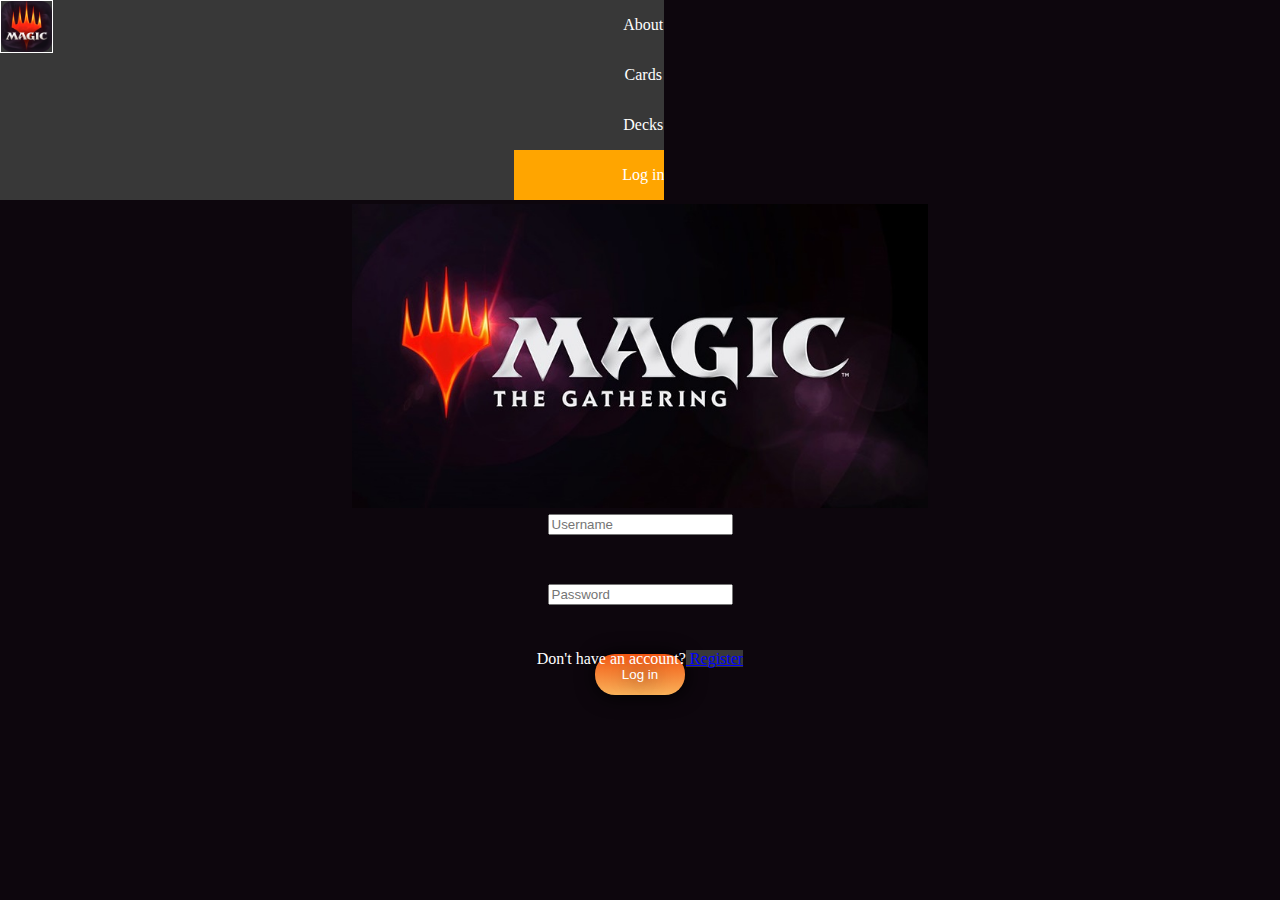
<file: frontend/pages/index.html>
<!DOCTYPE html>
<html lang="en">
<head>
    <meta charset="UTF-8">
    <title>Magic Deck Master</title>
    <link rel="icon" type="image/x-icon" href="../images/small-logo.ico">
    <link rel="stylesheet" href="../styles/login.css"></link>
    <script defer type="text/javascript" src="../scripts/login.js"></script>
</head>
<body>
    <nav id="nav">
        <ul>
            <li id="li-img"><img id="small-logo" src="../images/small-logo.png"></li>
            <div>
                <li><a id="about" href="about.html">About</a></li>
                <li><a id="cards" href="cards.html">Cards</a></li>
                <li><a id="decks" href="decks.html">Decks</a></li>
                <li><a id="login" href="index.html">Log in</a></li>
            </div>
        </ul>
    </nav>

    <section>
        <img id="main-logo" src="../images/main-logo.jpg" alt="main-logo">
        <p id="incorrect-login-details"></p>
        <form id="login-form" action="http://localhost:8080/users" method="get">
            <input type="text" id="username-input" name="username" placeholder="Username"><br><br>
            <input type="password" id="password-input" name="password" placeholder="Password"><br><br>
            <input type="submit" value="Log in" href="welcome.html">
        </form>
        <p>Don't have an account?<a href="register.html" id="register-link"> Register</a></p>
    </section>
</body>
</html>
</file>
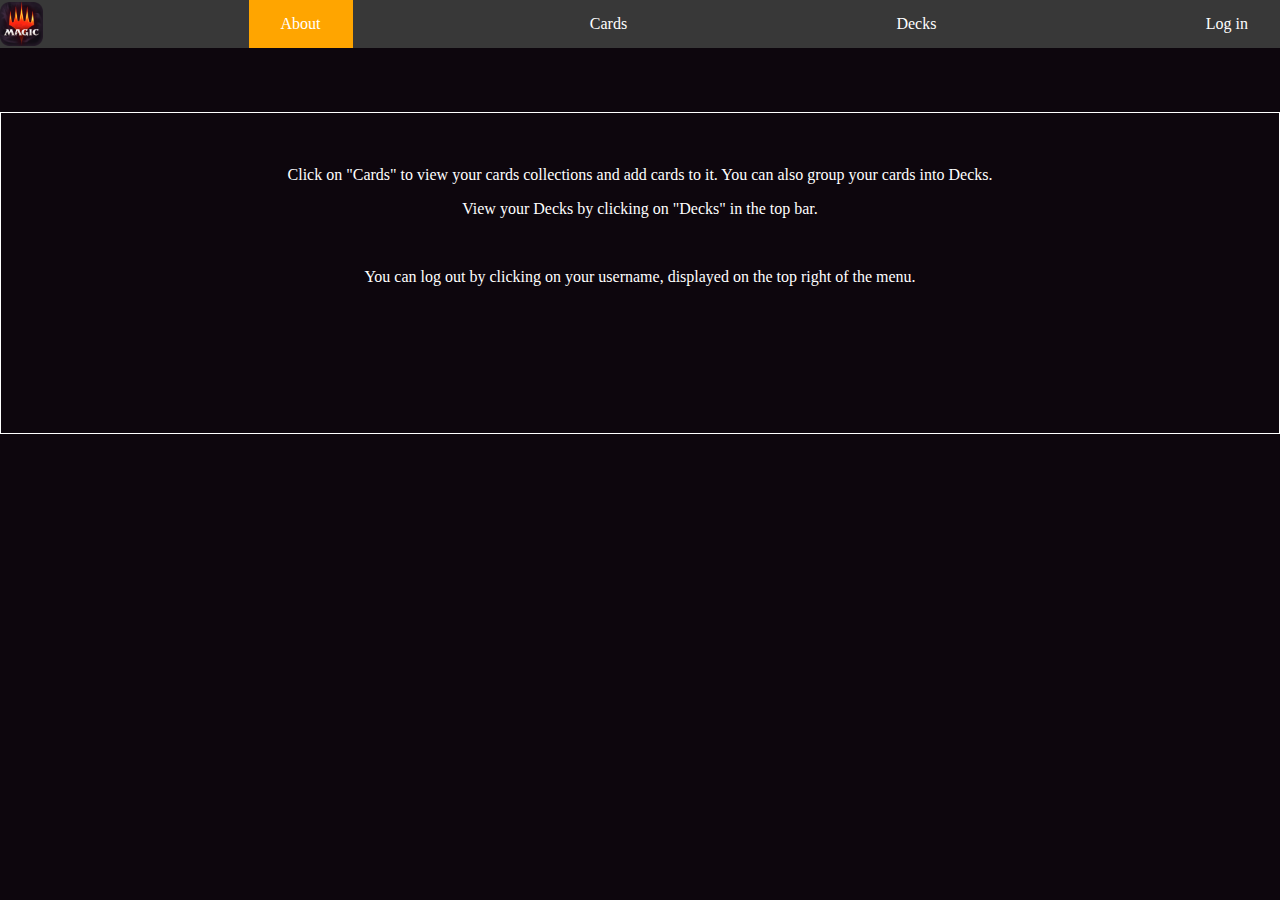
<file: frontend/pages/about.html>
<!DOCTYPE html>
<html lang="en">
<head>
    <meta charset="UTF-8">
    <title>Magic Deck Master</title>
    <link rel="shortcut icon" href="#">
    <link rel="icon" type="image/x-icon" href="../images/small-logo.ico">
    <link rel="stylesheet" href="../styles/about.css"></link>
    <script defer type="text/javascript" src="../scripts/about.js"></script>
</head>

<body>
    <nav id="nav">
        <ul>
            <li><img id="small-logo" src="../images/small-logo.png"></li>
            <li><a id="about" href="about.html">About</a></li>
            <li><a id="cards" href="cards.html">Cards</a></li>
            <li><a id="decks" href="decks.html">Decks</a></li>
            <li><a id="login"></a></li>
        </ul>
    </nav>

    <section>
        <p id="about-text"></p><br>
        <p>Click on "Cards" to view your cards collections and add cards to it. You can also group your cards into Decks.</p>
        <p>View your Decks by clicking on "Decks" in the top bar.</p><br>
        <p>You can log out by clicking on your username, displayed on the top right of the menu.</p>
    </section>
</body>
</file>
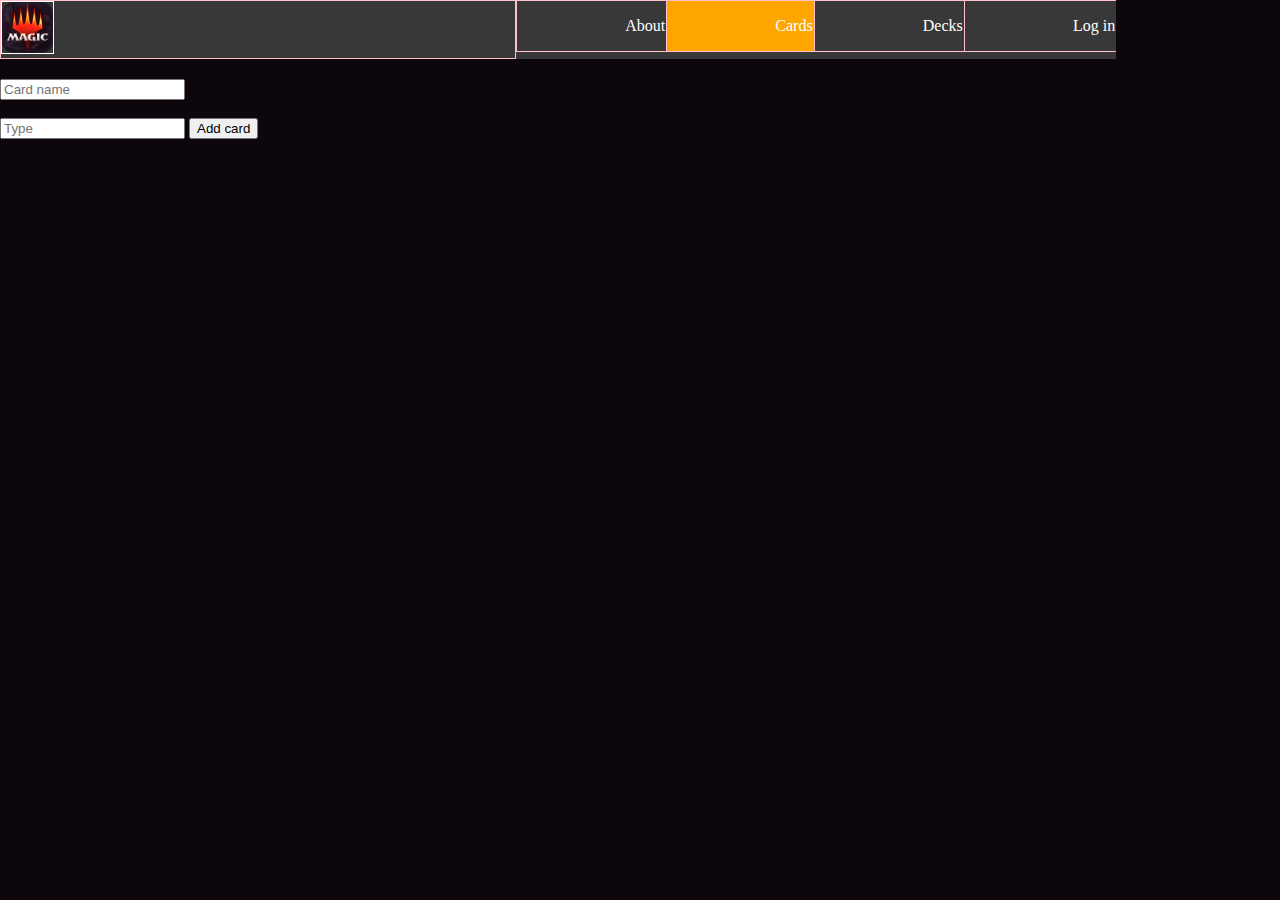
<file: frontend/pages/addCardToUser.html>
<!DOCTYPE html>
<html lang="en">
<head>
    <meta charset="UTF-8">
    <title>Magic Deck Master</title>
    <link rel="icon" type="image/x-icon" href="../images/small-logo.ico">
    <link rel="stylesheet" href="../styles/addCardToUser.css"></link>
    <script defer type="text/javascript" src="../scripts/addCardToUser.js"></script>
</head>
<body>
    <nav id="nav">
        <ul>
            <li><img id="small-logo" src="../images/small-logo.png"></li>
            <li><a id="about" href="about.html">About</a></li>
            <li><a id="cards" href="cards.html">Cards</a></li>
            <li><a id="decks" href="decks.html">Decks</a></li>
            <li><a id="login" href="index.html">Log in</a></li>
        </ul>
    </nav>

    <section>
        <p id="incorrect-card-details"></p>
        <form id="add-card-form" action="http://localhost:8080/users/{username}/cards/add-card" method="post">
            <input type="text" id="name-input" name="name" placeholder="Card name"><br><br>
            <input type="text" id="type-input" name="type" placeholder="Type"> 
            <!-- <input type="checkbox" id="type-input" name="fire" value="Fire">
            <label for="fire">Fire</label><br>
            <input type="checkbox" id="type-input" name="water" value="Water">
            <label for="water">Water</label><br>
            <input type="checkbox" id="type-input" name="forest" value="Forest">
            <label for="forest">Forest</label><br> -->
            <input type="submit" value="Add card" href="addCardToUser.html">
        </form>
        <p id="add-attempt-result"></p>
    </section>
</body>
</html>
</file>
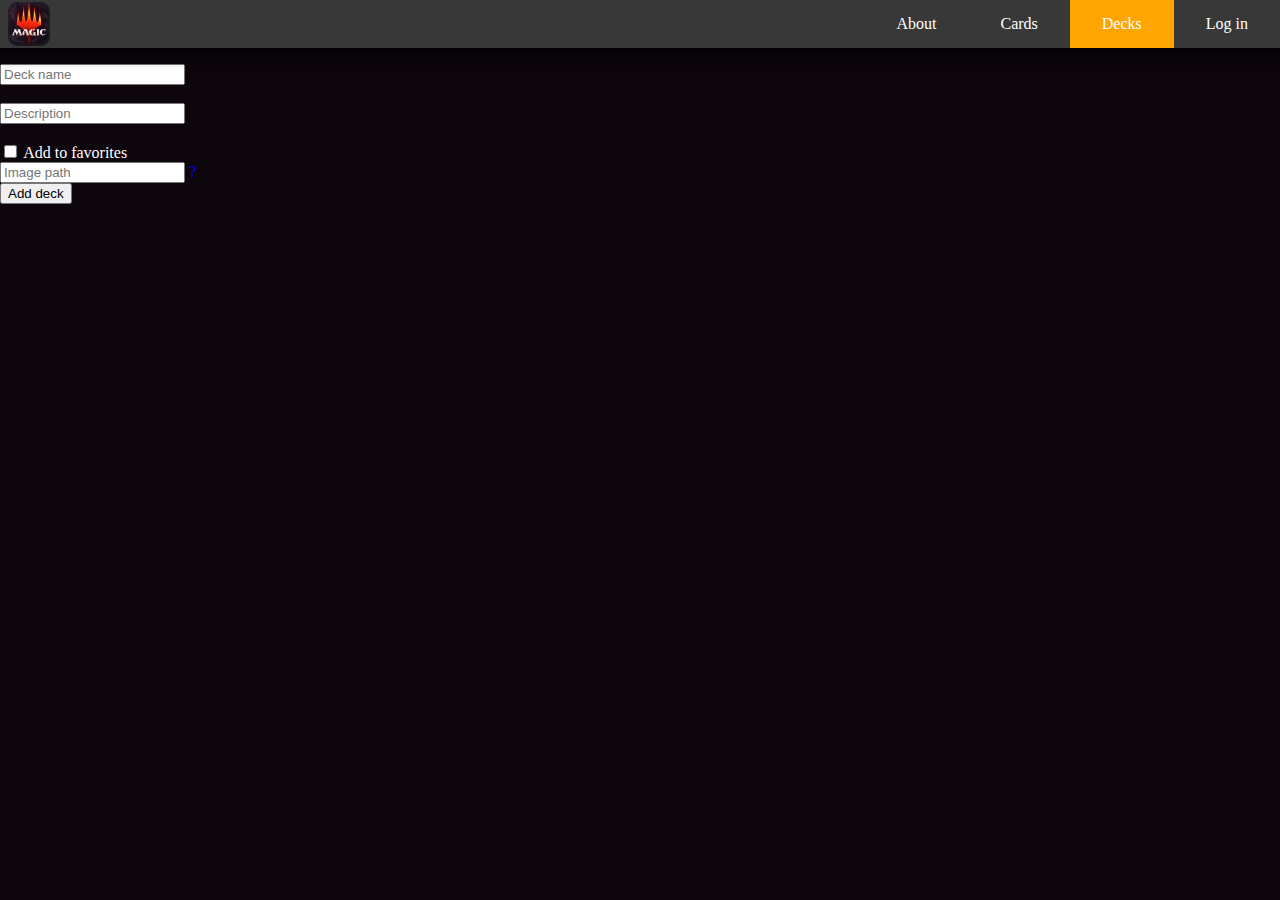
<file: frontend/pages/addDeckToUser.html>
<!DOCTYPE html>
<html lang="en">
<head>
    <meta charset="UTF-8">
    <title>Magic Deck Master</title>
    <link rel="icon" type="image/x-icon" href="../images/small-logo.ico">
    <link rel="stylesheet" href="../styles/addDeckToUser.css"></link>
    <script defer type="text/javascript" src="../scripts/addDeckToUser.js"></script>
</head>
<body>
    <nav id="nav">
        <ul>
            <li id="li-img"><img id="small-logo" src="../images/small-logo.png"></li>
            <div>
                <li><a id="about" href="about.html">About</a></li>
                <li><a id="cards" href="cards.html">Cards</a></li>
                <li><a id="decks" href="decks.html">Decks</a></li>
                <li><a id="login" href="index.html">Log in</a></li>
            </div>
        </ul>
    </nav>

    <section id="overlay">
        <div id="info-box">
            <p>You can add an icon for your deck from <a href="https://cardmavin.com/mtg/magic-card-set-symbols" target="_blank">This website</a>.<br>
            Once you found an icon for your deck, right-click on the image and select the <em>Copy Image Link</em> option. Then paste the link in the Image path field in this window.<br><br>
            Only images from that website's repository will be displayed on this website.
            </p>
        </div>
    </section>

    <section>
        <p id="incorrect-deck-details"></p>
        <form id="add-deck-form" action="http://localhost:8080/users/abc/decks" method="post">
            <input type="text" id="name-input" name="name" placeholder="Deck name"><br><br>
            <input type="text" id="description-input" name="description" placeholder="Description"><br><br>
            <input type="checkbox" id="favorite-input" name="isFavoriteDeck">
            <label for="favorite">Add to favorites</label><br>
            <input type="text" id="imagepath-input" name="imagePath" placeholder="Image path">
            <label id="imagepath-label" for="imagePath">?</label><br>
            <input type="submit" value="Add deck" href="addDeckToUser.html">
        </form>
        <p id="add-attempt-result"></p>
    </section>
</body>
</html>
</file>
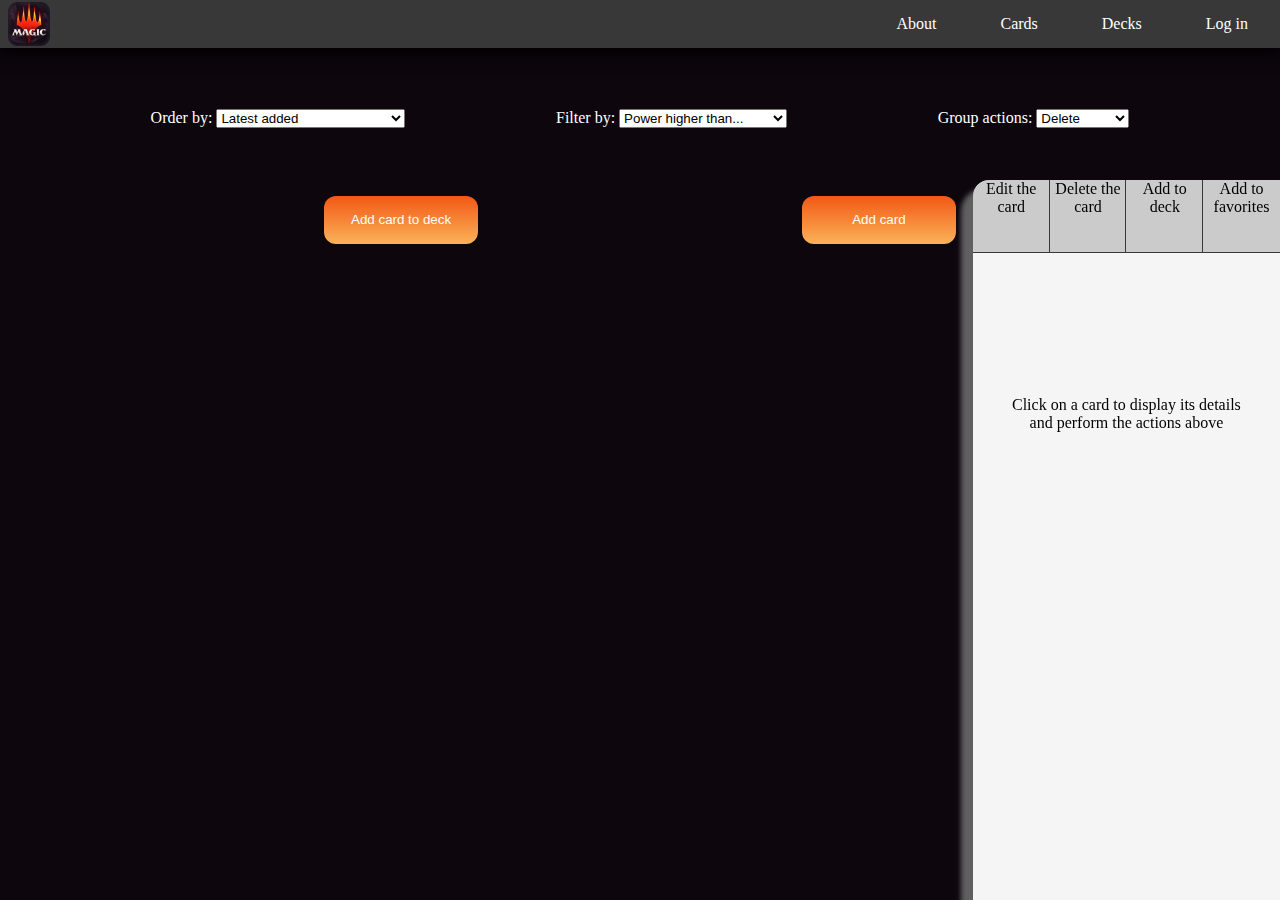
<file: frontend/pages/cards.html>
<!DOCTYPE html>
<html lang="en">
<head>
    <meta charset="UTF-8">
    <title>Magic Deck Master</title>
    <link rel="icon" type="image/x-icon" href="../images/small-logo.ico">
    <link rel="stylesheet" href="https://cdnjs.cloudflare.com/ajax/libs/font-awesome/4.7.0/css/font-awesome.min.css">
    <link rel="stylesheet" href="../styles/cards.css"></link>
    <script defer type="text/javascript" src="../scripts/cards.js"></script>
</head>
<body>
    <nav id="nav">
        <ul>
            <li id="li-img"><img id="small-logo" src="../images/small-logo.png"></li>
            <div id="menu-container">
                <li><a class="a1" id="about" href="about.html">About</a></li>
                <li><a class="a1" id="cards" href="cards.html">Cards</a></li>
                <li><a class="a1" id="decks" href="decks.html">Decks</a></li>
                <li><a class="a1" id="login" href="index.html">Log in</a></li>
            </div>
        </ul>
    </nav>

    <section id="overlay">
        <div id="add-to-deck-box">
            <p id="close-overlay">X</p>
            <!-- <button id="close-overlay-btn">X</button> -->
            <p>Add <p id="cardtoadd-name"></p> to the following deck:</p>
            <select name="available-decks" id="available-decks">
                <option value="latest-added">Latest added</option>
            </select>
            <p id="add-to-deck-result-message"></p> 
        </div>
    </section>

    <section id="top-page">
        <section id="filter-section">
            <div class="filter-section" id="order-by">
                <label for="order-by">Order by:</label>
                <select name="order-by" id="order-by-options">
                    <option value="latest-added">Latest added</option>
                    <option value="latest-edited">Latest edited</option>
                    <option value="alphabetical-order">Alphabetical order</option>
                    <option value="reversed-alphabetical-order">Reversed alphabetical order</option>
                    <option value="power">Power</option>
                    <option value="toughness">Toughness</option>
                    <option value="type">Type</option>
                    <option value="colors">Colors</option>
                    <option value="mana-cost">Mana cost</option>
                </select> 
            </div>
            <div class="filter-section" id="filter-by">
                <label for="filter-by">Filter by:</label>
                <select name="filter-by" id="filter-by-options">
                    <option value="power-higher-than">Power higher than...</option>
                    <option value="toughness-higher-than">Toughness higher than...</option>
                    <option value="type">Type...</option>
                    <option value="colors">Colors...</option>
                    <option value="mana-cost-higher-than">Mana cost higher than...</option>
                    <option value="in-deck">In a deck</option>
                    <option value="not-in-a-deck">Not in a deck</option>
                </select> 
            </div>
            <div class="filter-section" id="group-actions">
                <label for="group-actions">Group actions:</label>
                <select name="group-actions" id="group-actions-options">
                    <option value="delete">Delete</option>
                    <option value="add-to-deck">Add to deck</option>
                    <option value="add-to-triangle">Add to <i class="fa-solid fa-triangle"></i></option>
                    <option value="add-to-circle">Add to <i class="fa-solid fa-circle"></i></option>
                    <option value="add-to-square">Add to <i class="fa-solid fa-square"></i></option>
                </select> 
            </div>
        </section>

        <section id="buttons-section">
            <button id="add-card-to-deck-btn" onclick="window.location='addCardToDeck.html'"><a href="addCardToDeck.html">Add card to deck</a></button>
            <button id="add-card-btn" onclick="window.location='addCardToUser.html'"><a href="addCardToUser.html">Add card</a></button>
        </section>
    </section>

    <section id="infobox">
        <div id="infobox-menu">
            <ul>
                <li><a id="edit-card" class="a">Edit the card</a></li>
                <li><a id="delete-card" class="a">Delete the card</a></li>
                <li><a id="add-to-deck" class="a">Add to deck</a></li>
                <li><a id="add-to-favourites" class="a">Add to favorites</a></li>
            </ul>
        </div>
        <p id="infobox-message">Click on a card to display its details and perform the actions above</p>
        <div id="cardinfo">
            <div id="cardinfo-grid">
                <p>Name:</p>
                <p id="cardname">name</p>
                <p>Type:</p>
                <p id="cardtype">type</p>
                <p>Color 1:</p>
                <p id="color1">Color1</p>
                <p>Color 2:</p>
                <p id="color2">Color2</p>
                <p>Power/Toughness:</p>
                <div><p id="powerandtoughness">Power/Toughness</p></div>
                <p>Mana cost:</p>
                <p id="manacost">Mana cost</p>
                <p>Ability 1:</p>
                <p id="ability1">Ability 1</p>
                <p>Ability 2:</p>
                <p id="ability2">Ability 2</p>
                <p>Description:</p>
                <div id="description-box"><p id="description">Description</p></div>
                <p id="planeswalker">Planeswalker</p>
                <p id="favorite">Favorite</p>
            </div>
            
        </div>
    </section>


    <table id="cards-display">
        <tr id="first-row">
            <!-- <td><div class="card" id="red"></div></td>
            <td><div class="card" id="blue"></div></td> -->
            <!-- <td><div class="card" id="green"></div></td>
            <td><div class="card" id="yellow"></div></td> -->
        </tr>
    </table>

</body>
</html>
</file>
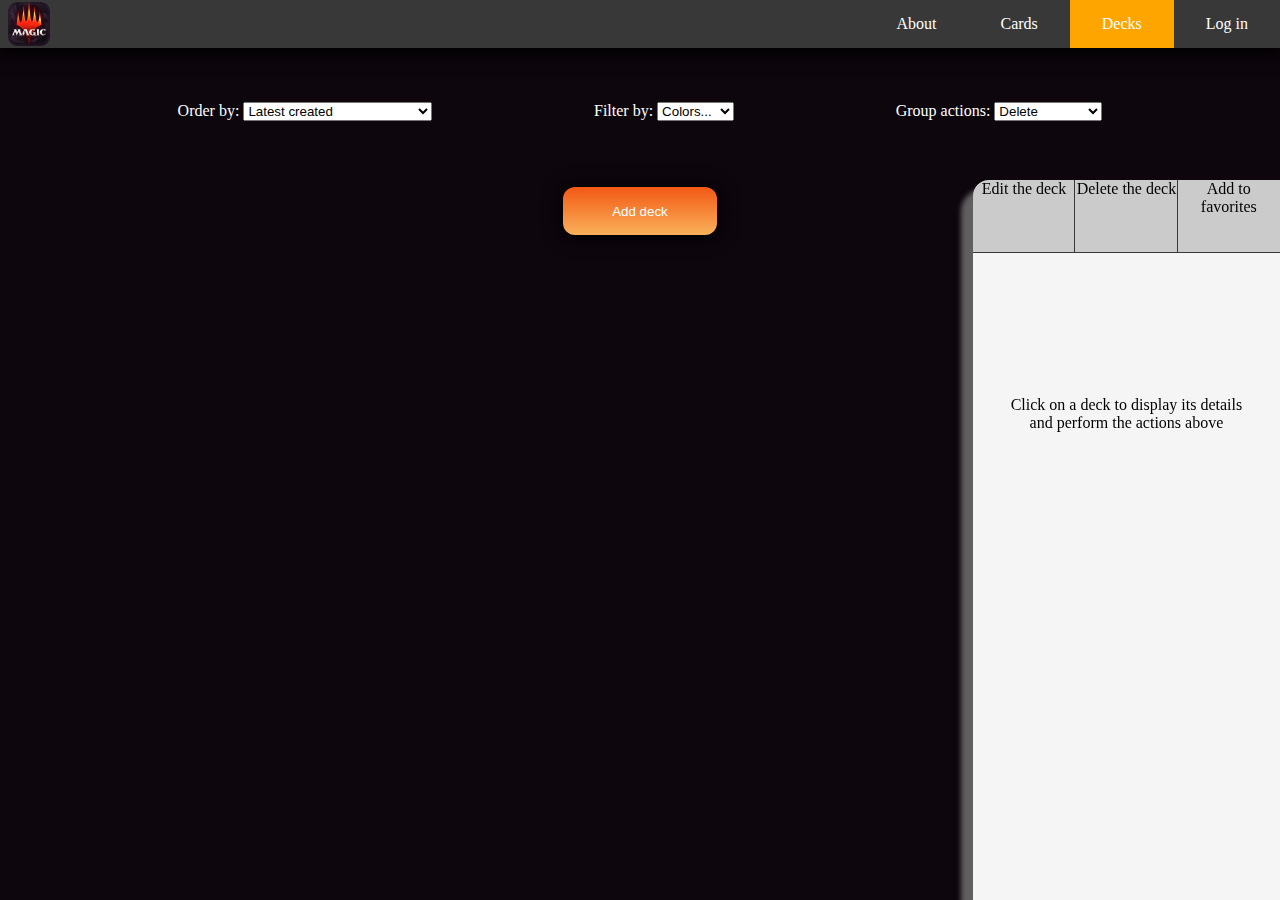
<file: frontend/pages/decks.html>
<!DOCTYPE html>
<html lang="en">
<head>
    <meta charset="UTF-8">
    <title>Magic Deck Master</title>
    <link rel="icon" type="image/x-icon" href="../images/small-logo.ico">
    <link rel="stylesheet" href="../styles/decks.css"></link>
    <script defer type="text/javascript" src="../scripts/decks.js"></script>
</head>
<body>
    <nav id="nav">
        <ul>
            <li id="li-img"><img id="small-logo" src="../images/small-logo.png"></li>
            <div id="menu-container">
                <li><a class="a1" id="about" href="about.html">About</a></li>
                <li><a class="a1" id="cards" href="cards.html">Cards</a></li>
                <li><a class="a1" id="decks" href="decks.html">Decks</a></li>
                <li><a class="a1" id="login" href="index.html">Log in</a></li>
            </div>
        </ul>
    </nav>

    <section id="top-page">
        <section id="filter-section">
            <div class="filter-section" id="order-by">
                <label for="order-by">Order by:</label>
                <select name="order-by" id="order-by-options">
                    <option value="latest-created">Latest created</option>
                    <option value="latest-edited">Latest edited</option>
                    <option value="alphabetical-order">Alphabetical order</option>
                    <option value="reversed-alphabetical-order">Reversed alphabetical order</option>
                </select> 
            </div>
            <div class="filter-section" id="filter-by">
                <label for="filter-by">Filter by:</label>
                <select name="filter-by" id="filter-by-options">
                    <option value="colors">Colors...</option>
                    <option value="favorites">Favorites</option>
                </select> 
            </div>
            <div class="filter-section" id="group-actions">
                <label for="group-actions">Group actions:</label>
                <select name="group-actions" id="group-actions-options">
                    <option value="delete">Delete</option>
                    <option value="add-to-favorite">Add to favorite</option>
                </select> 
            </div>
        </section>

        <section id="buttons-section">
            <button id="add-deck-btn" onclick="window.location='addDeckToUser.html'"><a href="addDeckToUser.html">Add deck</a></button>
        </section>
    </section>

    <section id="infobox">
        <div id="infobox-menu">
            <ul>
                <li><a id="edit-deck" class="a">Edit the deck</a></li>
                <li><a id="delete-card" class="a">Delete the deck</a></li>
                <li><a id="add-to-favourites" class="a">Add to favorites</a></li>
            </ul>
        </div>
        <p id="infobox-message">Click on a deck to display its details and perform the actions above</p>
        <div id="deckinfo">
            <div id="deckinfo-grid">
                <p>Name:</p>
                <p id="deckname">name</p>
                <p>Description:</p>
                <div id="description-box"><p id="description">Description</p></div>
                <p>Nr. of cards:</p>
                <p id="nrcards"></p>
                <p>Nr. of spells:</p>
                <p id="nrspells"></p>
                <p>Nr. of permanents:</p>
                <p id="nrpermanents"></p>
                <p>Last edited:</p>
                <p id="lastedited"></p>
                <p>Creation date:</p>
                <p id="creationdate"></p>
                <p id="planeswalker">Planeswalker</p>
                <p id="favorite">Favorite</p>
            </div>
        </div>
    </section>

    <table id="decks-display">
        <tr id="first-row">
            <!-- <td><div id="red"></div></td>
            <td><div id="blue"></div></td> -->
        </tr>
    </table>
</file>
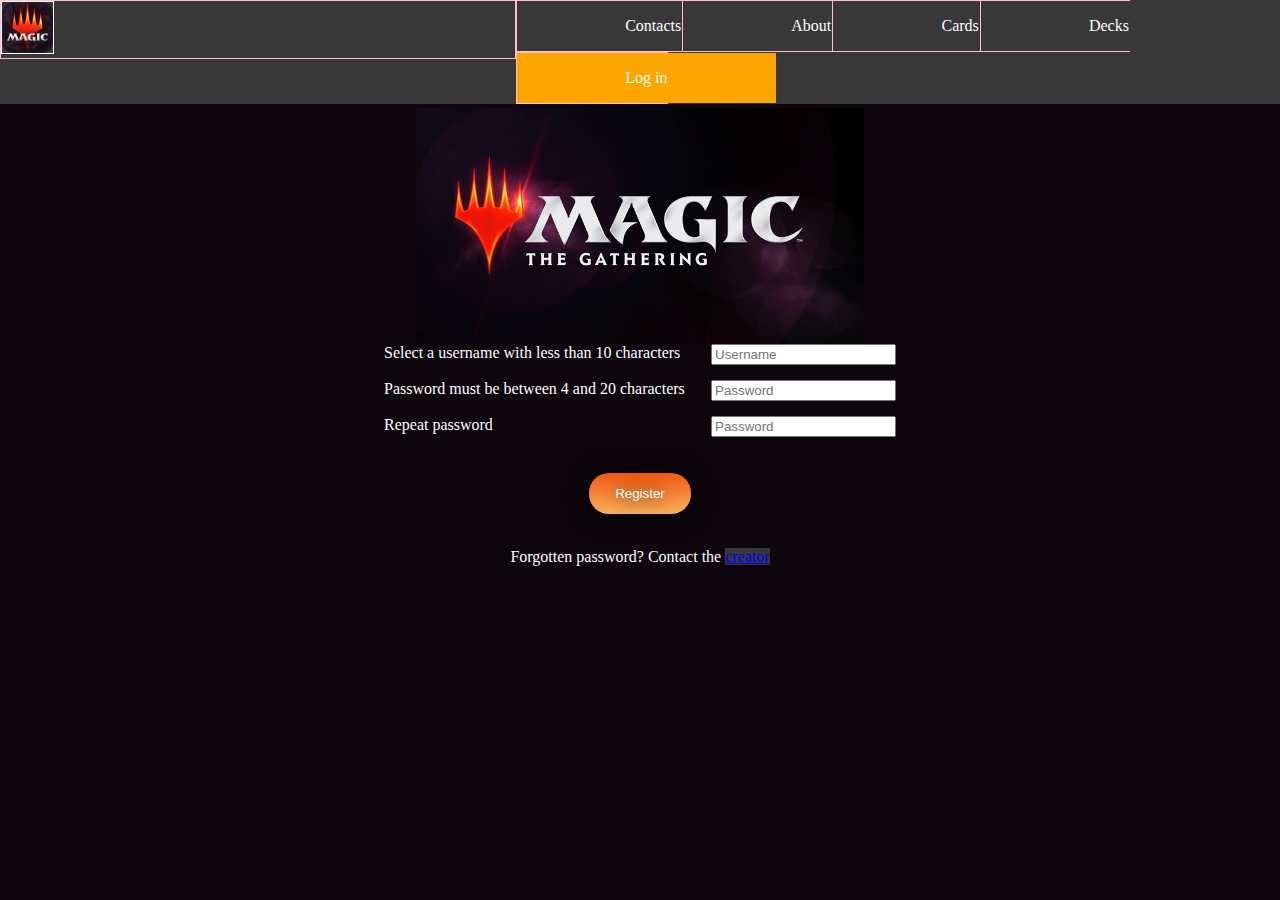
<file: frontend/pages/register.html>
<!DOCTYPE html>
<html lang="en">
<head>
    <meta charset="UTF-8">
    <title>Magic Deck Master</title>
    <link rel="icon" type="image/x-icon" href="../images/small-logo.ico">
    <link rel="stylesheet" href="../styles/register.css"></link>
    <script defer type="text/javascript" src=""></script>
</head>
<body>
    <nav id="nav">
        <ul>
            <li id="shit"><img id="small-logo" src="../images/small-logo.png"></li>
            <li><a href="contacts.html">Contacts</a></li>
            <li><a href="about.html">About</a></li>
            <li><a href="cards.html">Cards</a></li>
            <li><a href="decks.html">Decks</a></li>
            <li><a id="login" href="index.html">Log in</a></li>
        </ul>
    </nav>

    <section>
        <img id="main-logo" src="../images/main-logo.jpg" alt="main-logo">
        <form id="login-form" action="http://localhost:8080/users" method="post">
            <label for="username">Select a username with less than 10 characters</label>
            <input type="text" id="username-input" name="username" placeholder="Username"><br><br>
            <label for="password">Password must be between 4 and 20 characters</label>
            <input type="password" id="password-input" name="password" placeholder="Password"><br><br>
            <label for="repeat-password">Repeat password</label>
            <input type="password" id="repeat-password-input" name="repeat-password" placeholder="Password"><br><br>
            <input type="submit" value="Register" href="register.html">
        </form>
        <p id="forgotten-password">Forgotten password? Contact the <a href="mailto:alderalisa1@gmail.com">creator</a></p>
    </section>
</body>
</html>
</file>
<file: frontend/styles/login.css>
:root {
    --custom-black: #0d060d;
    --custom-gray:#383838;
}

body {
    background-color: var(--custom-black);
    margin: 0;
}

ul {
    display: inline-block;
    list-style-type: none;
    margin: 0;
    padding: 0;
    margin-left: 0;
    margin-right: 0;
    /* width: 100%; */
    background-color: var(--custom-gray);
    /* border: 1px solid white; */
    overflow: hidden;
}

ul > * {
    display: inline;
    /* text-align: center; */
    /* display: inline; */
    float: left;
}


li {
    display: inline;
    /* border: 1px solid pink; */
}

#shit {
    /* width: 30%; */
    border: 1px solid pink;
    display: inline;
}

#small-logo {
    /* display: inline-block; */
    width: 10%;
    border: 1px solid white;
}

li a {
    color: white;
    text-align: center;
    display: block;
    width: 100%;
    text-decoration: none;
    padding: 1em 3.38em;
}

a {
    text-align: center;
    /* padding: 30px 90px; */
    background-color: var(--custom-gray);
}

#login {
    background-color: orange;
}

li a:hover {
    background-color: orange;
    color: white;
}

/* section {
    display: flexbox;
    flex-direction: column;
    justify-items: center;
} */

section {
    /* border: 1px solid white; */
    color: white;
}

#main-logo{
    display: block;
    margin-left: auto;
    margin-right: auto;
    width: 45%;
    /* border: 1px solid red; */
}

#incorrect-login-details {
    font-size: small;
    color: red;
    padding: 0;
}

form {
    display: block;
    margin-left: auto;
    margin-right: auto;
    width: 50%;
    height: 7.5em;
    /* border: 1px solid white; */
}

form > * {
    display: block;
    margin: 1% auto 1% auto; 
}

section > p {
    display: block;
    margin: auto;
    padding: 1.5em 0em;
    /* border: 1px solid orange; */
    text-align: center;
    /* display: block;
    margin-left: auto;
    margin-right: auto;*/
    width: 50%; 
}

#register-link {
    display: inline;
    color: blue;
    text-decoration: underline;
}

#register-link:hover {
    color: white;
    text-decoration: underline;
    cursor: pointer;
}

input[type=submit] {
    background: #F25814;
    background-image: (top, #F25814, #FAB25A);
    background-image: -webkit-linear-gradient(top, #F25814, #FAB25A);
    background-image: -moz-linear-gradient(top, #F25814, #FAB25A);
    background-image: -ms-linear-gradient(top, #F25814, #FAB25A);
    background-image: -o-linear-gradient(top, #F25814, #FAB25A);
    background-image: -webkit-gradient(to bottom, #F25814, #FAB25A);
    border: none;
    border-radius: 20px;
    color: #FFFFFF;
    padding: 1em 2em;
    box-shadow: 1px 1px 20px 0 #000000;
    text-shadow: 1px 1px 20px #000000;
    display: block;
    cursor: pointer;
    text-align: center;
}

input[type=submit]:hover {
    background: #FAB25A;
    background-image: (top, #FAB25A, #F25814);
    background-image: -webkit-linear-gradient(top, #FAB25A, #F25814);
    background-image: -moz-linear-gradient(top, #FAB25A, #F25814);
    background-image: -ms-linear-gradient(top, #FAB25A, #F25814);
    background-image: -o-linear-gradient(top, #FAB25A, #F25814);
    background-image: -webkit-gradient(to bottom, #FAB25A, #F25814);
    -webkit-border-radius: 20px;
    -moz-border-radius: 20px;
    border-radius: 20px;
    text-decoration: none;
}

form + p {
    padding: 1em;
}
</file>
<file: frontend/styles/about.css>
:root {
    --custom-black: #0d060d;
    --custom-gray:#383838;
}

body {
    background-color: var(--custom-black);
    margin: 0;
}

nav {
    margin: 0;
    padding: 0;
    height: 3em;
    /* border: 3px solid brown; */
}

ul {
    background-color: var(--custom-gray);
    margin: 0;
    padding: 0;
    /* border: 2px solid pink; */
    display: flex;
    flex-direction: row;
    align-items: center;
    justify-content: space-between;
    list-style-type: none;
    align-content: space-between;
    height: 100%;
    overflow: hidden;
}

#small-logo {
    height: 2.7em;
    width: 100%;
    margin: auto;
    display: block;
}

div {
    /* border: 4px solid yellow; */
    display: flex;
    flex-direction: row;
    align-items: center;
    justify-content: flex-end;
    list-style-type: none;
    align-content: space-between;
    width: 100%;
}

li {
    /* border: 1px solid red; */
    /* padding: 1em 4.5em; */
    padding: 0;
    /* margin-left: 1em; */
}

#li-img {
    padding: 0;
    margin-left: .5em;
}

 #about {
    background-color: orange;
}

li > a {
    color: white;
    text-decoration: none;
    display: block;
    padding: 2em 2em;
}

li a:hover {
    background-color: orange;
    color: white;
}

section {
    border: 1px solid white;
    height: 20em;
    margin-top: 4em;
    /* display: block;
    top: 50%;
    left: 50%; */
}

section > p {
    color: white;
    text-align: center;
}

#about-text {
    /* border: 1px solid white; */
    font-weight: bold;
    font-size: larger;
}
</file>
<file: frontend/styles/addCardToUser.css>
:root {
    --custom-black: #0d060d;
    --custom-gray:#383838;
}

body {
    background-color: var(--custom-black);
    margin: 0;
    color: white;
}

.fa-solid {
    color: red;
}

ul {
    display: inline-block;
    list-style-type: none;
    margin: 0;
    padding: 0;
    margin-left: 0;
    margin-right: 0;
    /* width: 100%; */
    background-color: var(--custom-gray);
    /* border: 1px solid white; */
    overflow: hidden;
}

ul > * {
    display: inline;
    /* text-align: center; */
    /* display: inline; */
    float: left;
}


li {
    display: inline;
    border: 1px solid pink;
}

#small-logo {
    /* display: inline-block; */
    width: 10%;
    border: 1px solid white;
}

li a {
    color: white;
    text-align: center;
    display: block;
    width: 100%;
    text-decoration: none;
    padding: 1em 3.38em;
}

a {
    text-align: center;
    /* padding: 30px 90px; */
    background-color: var(--custom-gray);
}

#cards {
    background-color: orange;
}

li a:hover {
    background-color: orange;
    color: white;
}
</file>
<file: frontend/styles/addDeckToUser.css>
:root {
    --custom-black: #0d060d;
    --custom-gray:#383838;
}

body {
    background-color: var(--custom-black);
    margin: 0;
    color: white;
}

nav {
    top: 0;
    margin: 0;
    padding: 0;
    height: 3em;
    position: sticky;
    box-shadow: .0em .2em .9em .2em rgb(0, 0, 0);
    /* border: 3px solid brown; */
}

ul {
    background-color: var(--custom-gray);
    margin: 0;
    padding: 0;
    /* border: 2px solid pink; */
    display: flex;
    flex-direction: row;
    align-items: center;
    justify-content: space-between;
    list-style-type: none;
    align-content: space-between;
    height: 100%;
    overflow: hidden;
}

#small-logo {
    height: 2.7em;
    width: 100%;
    margin: auto;
    display: block;
}

div {
    /* border: 4px solid yellow; */
    display: flex;
    flex-direction: row;
    align-items: center;
    justify-content: flex-end;
    list-style-type: none;
    align-content: space-between;
    width: 100%;
}

li {
    /* border: 1px solid red; */
    /* padding: 1em 4.5em; */
    padding: 0;
    /* margin-left: 1em; */
}

#li-img {
    padding: 0;
    margin-left: .5em;
}

 #decks {
    background-color: orange;
}

li > a {
    color: white;
    text-decoration: none;
    display: block;
    padding: 2em 2em;
}

li a:hover {
    background-color: orange;
    color: white;
}

#overlay {
    position: fixed;
    margin: 0;
    display: none;
    height: 100%;
    width: 100%;
    background-color: rgba(0,0,0,0.5);
    z-index: 2;
    cursor: pointer;
}

#info-box {
    position: fixed;
    margin-top: 10%;
    margin-left: 30%;
    height: 40%;
    width: 30%;
    background-color: whitesmoke;
    color: var(--custom-black);
    padding: 1em 3em;
    border-radius: 1em;
    text-align: justify;
    border: 1px solid black;
    /* box-shadow: 20px 20px 5px 1px #565454; */
    /* box-shadow: 10px 10px 8px 10px #888888; */
}

#imagepath-label {
    color: blue;
}

#imagepath-label:hover {
    color: orange;
    cursor: pointer;
}
</file>
<file: frontend/styles/cards.css>
:root {
    --custom-black: #0d060d;
    --custom-gray:#383838;
}

body {
    background-color: var(--custom-black);
    margin: 0;
    padding: 0;
}

nav {
    top: 0;
    position: sticky;
    margin: 0;
    padding: 0;
    height: 3em;
    box-shadow: .0em .2em .9em .2em rgb(0, 0, 0);
    /* border: 3px solid brown; */
}

#nav > ul {
    background-color: var(--custom-gray);
    margin: 0;
    padding: 0;
    /* border: 2px solid pink; */
    display: flex;
    flex-direction: row;
    align-items: center;
    justify-content: space-between;
    list-style-type: none;
    align-content: space-between;
    height: 100%;
    overflow: hidden;
}

#small-logo {
    height: 2.7em;
    width: 100%;
    margin: auto;
    display: block;
}

#menu-container {
    /* border: 4px solid yellow; */
    display: flex;
    flex-direction: row;
    align-items: center;
    justify-content: flex-end;
    list-style-type: none;
    align-content: space-between;
    width: 100%;
}

li {
    /* border: 1px solid red; */
    /* padding: 1em 4.5em; */
    padding: 0;
    /* margin-left: 1em; */
}

#li-img {
    padding: 0;
    margin-left: .5em;
}

.a1 {
    color: white;
    text-decoration: none;
    display: block;
    padding: 2em 2em;
    /* border: 1px solid magenta; */
}

.a1:hover {
    background-color: orange;
    color: white;
}

#top-page {
    color: white;
    height: 25vh;
    display: flex;
    flex-direction: column;
    justify-content: space-evenly;
    /* border: 2px solid red; */
}

#filter-section {
    /* padding: 1em; */
    margin-top: 2.5%;
    display: flex;
    flex-direction: row;
    justify-content: space-evenly;
}

#buttons-section {
    margin-top: 3%;
    /* margin-bottom: 8%; */
    /* border: 1px solid pink; */
    display: flex;
    flex-direction: row;
    justify-content: space-evenly;
    align-items: center;
    height: 3em;
}

button {
    display: block;
    float: right;
    width: 12%;
    height: 100%;
    background: #F25814;
    background-image: (top, #F25814, #FAB25A);
    background-image: -webkit-linear-gradient(top, #F25814, #FAB25A);
    background-image: -moz-linear-gradient(top, #F25814, #FAB25A);
    background-image: -ms-linear-gradient(top, #F25814, #FAB25A);
    background-image: -o-linear-gradient(top, #F25814, #FAB25A);
    border: none;
    border-radius: 12px;
    color: #FFFFFF;
    padding: 1em 2em;
    cursor: pointer;
    text-align: center;
}

button:hover {
    background: #FAB25A;
    background-image: (top, #FAB25A, #F25814);
    background-image: -webkit-linear-gradient(top, #FAB25A, #F25814);
    background-image: -moz-linear-gradient(top, #FAB25A, #F25814);
    background-image: -ms-linear-gradient(top, #FAB25A, #F25814);
    background-image: -o-linear-gradient(top, #FAB25A, #F25814);
    text-decoration: none;
}

button > a {
    text-decoration: none;
    color: white;
}

#cards-display {
    display: grid;
    grid-template-columns: auto;
    justify-items: center;
    gap: 2em;
    width: 70%;
    /* row-gap: 4em; */
    /* border: 1px solid red; */
}

td {
    /* border: 1px solid blue; */
}
tr {
    width: 100%;
    /* border: 1px solid purple; */
    display: flex;
    flex-direction: row;
    justify-content: space-evenly;
}

#cards-display, td {
    /* border: 1px solid red;         */
}

td > div {
    display: block;
    width: 4.5em;
    margin: auto;
    overflow: hidden;
    color: orange;
    /* border-radius: 5em; */
}

.cards {
    height: 20em;
    width: 15em;
    background-color: var(--custom-black);
}

div > p {
    text-align: center;
    margin: .2em;
}

div > img {
    margin: auto;
    max-width: 90%;
    max-height: 90%;
    display: block;
}

div > img:hover {
    cursor: pointer;
}

#infobox {
    bottom: 0;
    right: 0;
    height: 80%;
    position: fixed;
    display: block;
    border-radius: 1em 0em 0em 0em;
    width: 24%;
    background-color: whitesmoke;
    /* z-index: 3; */
    box-shadow: -.3em 1em .3em .4em rgb(96, 96, 96);
    overflow-y: scroll;
}

#infobox-menu {
    /* outline: 2px solid orange; */
    height: 10%;
    width: 100%;
    /* overflow: hidden; */
    overflow: visible;
}

#infobox-menu > ul {
    margin: 0;
    height: 100%;
    width: 100%;
    /* margin-left: -3.5em; */
    display: inline;
    /* border: 2px solid yellow; */
    list-style: none;
    display: flex;
    flex-direction: row;
    padding: 0;
    justify-content: center;overflow: visible;

}

#infobox-menu > ul > li {
    /* justify-self: center; */
    display: inline;
    width: 4.8em;
    /* height: 3em; */
    /* align-self: stretch;
    justify-self: stretch; */
    background-color: rgb(203, 203, 203);
    text-align: center;
    /* padding: .5em 0em; */
    padding: 0;
    outline: 1px solid var(--custom-gray);
}

#infobox-menu > ul > li:first-child {
    border-radius: 1em 0em 0em 0em;
}

#infobox-menu > ul > li:hover {
    cursor: pointer;
    background-color: var(--custom-gray);
    color: orange;
}

#infobox-message {
    text-align: center;
    padding: 8em 2em;
}

#cardinfo + p {
    padding: 9.2em 1em;
}

#cardinfo-grid {
    display: grid;
    grid-template-columns: 1fr 2fr;
    grid-template-rows: minmax(0, 1fr) minmax(0, 1fr) 1fr 1fr 1fr 1fr 1fr 1fr minmax(0, 5.5fr) 1fr;
    justify-content: space-evenly;
    align-content: center;
    display: none;
}

#cardinfo-grid > p{
    /* display: grid;
    grid-template-columns: 1fr 2fr;
    grid-template-rows: 1fr 1fr 1fr 1fr 1fr 1fr 1fr 1fr 3fr 1fr;
    justify-content: space-evenly;
    align-content: center; */
    outline: 1px solid black;
    height: 100%;
}

#description-box {
    display: flex;
    flex-direction: column;
    max-height: 100%;
    overflow: scroll;
    overflow-y: scroll;
    min-width: 0;
    min-height: 0;
}

#description {
    flex: 1;
    height: 100%;
}

#overlay {
    position: fixed;
    margin: 0;
    display: none;
    height: 100%;
    width: 100%;
    background-color: rgba(0,0,0,0.5);
    z-index: 2;
    cursor: pointer;
}

#add-to-deck-box {
    position: fixed;
    margin-top: 10%;
    margin-left: 30%;
    height: 30%;
    width: 30%;
    background-color: whitesmoke;
    color: var(--custom-black);
    padding: 2em 3em;
    border-radius: 1em;
    text-align: justify;
    border: 1px solid black;
    /* box-shadow: 20px 20px 5px 1px #565454; */
    /* box-shadow: 10px 10px 8px 10px #888888; */
}

#add-to-deck-box:hover {
    cursor: default;
}

#close-overlay {
    float: right;
    margin-right: -10%;
    margin-top: -7%;
    height: 3%;
    width: 3%;
    text-align: center;
    font-size: larger;
    color: black;
}

#close-overlay:hover {
    color: orange;
    cursor: pointer;
}
</file>
<file: frontend/styles/decks.css>
:root {
    --custom-black: #0d060d;
    --custom-gray:#383838;
}

body {
    background-color: var(--custom-black);
    margin: 0;
    padding: 0;
}

nav {
    top: 0;
    position: sticky;
    margin: 0;
    padding: 0;
    height: 3em;
    box-shadow: .0em .2em .9em .2em rgb(0, 0, 0);
    /* border: 3px solid brown; */
}

#nav > ul {
    background-color: var(--custom-gray);
    margin: 0;
    padding: 0;
    /* border: 2px solid pink; */
    display: flex;
    flex-direction: row;
    align-items: center;
    justify-content: space-between;
    list-style-type: none;
    align-content: space-between;
    height: 100%;
    overflow: hidden;
}

#small-logo {
    height: 2.7em;
    width: 100%;
    margin: auto;
    display: block;
}

#menu-container {
    /* border: 4px solid yellow; */
    display: flex;
    flex-direction: row;
    align-items: center;
    justify-content: flex-end;
    list-style-type: none;
    align-content: space-between;
    width: 100%;
}

li {
    /* border: 1px solid red; */
    /* padding: 1em 4.5em; */
    padding: 0;
    /* margin-left: 1em; */
}

#li-img {
    padding: 0;
    margin-left: .5em;
}

.a1 {
    color: white;
    text-decoration: none;
    display: block;
    padding: 2em 2em;
}

.a1:hover {
    background-color: orange;
    color: white;
}

 #decks {
    background-color: orange;
}

#top-page {
    color: white;
    height: 25vh;
    display: flex;
    flex-direction: column;
    justify-content: space-evenly;
    /* border: 2px solid red; */
}

#filter-section {
    padding: 1em;
    display: flex;
    flex-direction: row;
    justify-content: space-evenly;
}

#buttons-section {
    margin-top: 1%;
    /* margin-bottom: 8%; */
    /* border: 1px solid pink; */
    display: flex;
    flex-direction: row;
    justify-content: space-evenly;
    align-items: center;
    height: 3em;
}

#add-deck-btn {
    display: block;
    padding: .5em 1em;
    width: 12%;
    height: 100%;
    background: #F25814;
    background-image: (top, #F25814, #FAB25A);
    background-image: -webkit-linear-gradient(top, #F25814, #FAB25A);
    background-image: -moz-linear-gradient(top, #F25814, #FAB25A);
    background-image: -ms-linear-gradient(top, #F25814, #FAB25A);
    background-image: -o-linear-gradient(top, #F25814, #FAB25A);
    border: none;
    border-radius: 12px;
    color: #FFFFFF;
    padding: 1em 2em;
    box-shadow: 1px 1px 20px 0 #000000;
    cursor: pointer;
    text-align: center;
}

#add-deck-btn:hover {
    background: #FAB25A;
    background-image: (top, #FAB25A, #F25814);
    background-image: -webkit-linear-gradient(top, #FAB25A, #F25814);
    background-image: -moz-linear-gradient(top, #FAB25A, #F25814);
    background-image: -ms-linear-gradient(top, #FAB25A, #F25814);
    background-image: -o-linear-gradient(top, #FAB25A, #F25814);
    text-decoration: none;
}

#add-deck-btn > a {
    text-decoration: none;
    color: white;
}

#decks-display {
    display: grid;
    grid-template-columns: auto;
    justify-items: center;
    gap: 3em;
    width: 70%;
}

#decks-display, td {
    /* border: 1px solid red;         */
}

td > div {
    display: block;
    width: 4.5em;
    margin: auto;
    overflow: hidden;
    color: orange;
}

tr {
    width: 100%;
    display: flex;
    flex-direction: row;
    justify-content: space-evenly;
}

td > div {
    display: block;
    width: 3.5em;
    margin: auto;
    overflow: hidden;
    color: orange;
    /* border-radius: 5em; */
}

.decks {
    height: 12em;
    width: 10em;
    background-color: whitesmoke;
    box-shadow: .8em .8em .2em .1em gray;
    /* margin-bottom: 1em; */
}

td {
    margin: 0em 0em 1em;
}

.decks:hover{
    cursor: pointer;
    background-color: rgb(255, 233, 192);
}

.decks > p {
    text-align: center;
    padding: .3em;
}


div > img {
    margin: auto;
    max-width: 90%;
    max-height: 90%;
    display: block;
}

div > img:hover {
    cursor: pointer;
}

#infobox {
    bottom: 0;
    right: 0;
    height: 80%;
    position: fixed;
    display: block;
    border-radius: 1em 0em 0em 0em;
    width: 24%;
    background-color: whitesmoke;
    /* z-index: 3; */
    box-shadow: -.3em 1em .3em .4em rgb(96, 96, 96);
    overflow-y: scroll;
}

#infobox-menu {
    /* outline: 2px solid orange; */
    height: 10%;
    width: 100%;
    /* overflow: hidden; */
    overflow: visible;
    margin: 0;
}

#infobox-menu > ul {
    margin: 0;
    height: 100%;
    width: 100%;
    /* margin-left: -3.5em; */
    display: inline;
    /* border: 2px solid yellow; */
    list-style: none;
    display: flex;
    flex-direction: row;
    padding: 0;
    justify-content: center;
}

#infobox-menu > ul > li {
    display: inline;
    width: 6.5em;
    /* height: 3em; */
    /* align-self: stretch;
    justify-self: stretch; */
    background-color: rgb(203, 203, 203);
    text-align: center;
    /* padding: .5em 0em; */
    padding: 0;
    outline: 1px solid var(--custom-gray);
    margin: 0;
}

#infobox-menu > ul > li:first-child {
    border-radius: 1em 0em 0em 0em;
}

#infobox-menu > ul > li:hover {
    cursor: pointer;
    background-color: var(--custom-gray);
    color: orange;
}

#infobox-message {
    text-align: center;
    padding: 8em 2em;
}

#deckinfo + p {
    padding: 9.2em 1em;
}

#deckinfo-grid {
    display: grid;
    grid-template-columns: 1fr 2fr;
    grid-template-rows: minmax(0, 1fr) 1fr 1fr 1fr 1fr 1fr 1fr 1fr;
    justify-content: space-evenly;
    align-content: center;
    display: none;
    text-align: center;
}

#deckinfo-grid > p{
    /* display: grid;
    grid-template-columns: 1fr 2fr;
    grid-template-rows: 1fr 1fr 1fr 1fr 1fr 1fr 1fr 1fr 3fr 1fr;
    justify-content: space-evenly;
    align-content: center; */
    outline: 1px solid black;
    height: 100%;
}

#description-box {
    display: flex;
    flex-direction: column;
    max-height: 100%;
    overflow: scroll;
    overflow-y: scroll;
    min-width: 0;
    min-height: 0;
}

#description {
    flex: 1;
    height: 100%;
}
</file>
<file: frontend/styles/register.css>
:root {
    --custom-black: #0d060d;
    --custom-gray: #383838;
}

body {
    background-color: var(--custom-black);
    margin: 0;
}

ul {
    display: inline-block;
    list-style-type: none;
    margin: 0;
    padding: 0;
    margin-left: 0;
    margin-right: 0;
    /* width: 100%; */
    background-color: var(--custom-gray);
    /* border: 1px solid white; */
    overflow: hidden;
}

ul > * {
    display: inline;
    /* text-align: center; */
    /* display: inline; */
    float: left;
}

li {
    display: inline;
    border: 1px solid pink;
}

#shit {
    /* width: 30%; */
    border: 1px solid pink;
    display: inline;
}

#small-logo {
    /* display: inline-block; */
    width: 10%;
    border: 1px solid white;
}

li a {
    color: white;
    text-align: center;
    display: block;
    width: 100%;
    text-decoration: none;
    padding: 1em 3.38em;
}

a {
    text-align: center;
    /* padding: 30px 90px; */
    background-color: var(--custom-gray);
}

#login {
    background-color: orange;
}

li a:hover {
    background-color: orange;
    color: white;
}

/* section {
    display: flexbox;
    flex-direction: column;
    justify-items: center;
} */

section {
    /* border: 1px solid white; */
    color: white;
}

#main-logo{
    display: block;
    margin-left: auto;
    margin-right: auto;
    width: 35%;
    /* border: 1px solid red; */
}

form {
    display: block;
    margin-left: auto;
    margin-right: auto;
    padding: 0em 2em;
    width: 40%;
    /* height: 8em; */
    /* border: 1px solid white; */
}


input[type=submit] {
    display: block;
    margin: 4% auto 2% auto;
}

input[type=text], input[type=password] {
    float: right;
}




form {
    /* border: 1px solid red; */
}

/* section {outline: 1px solid white;} */

section > p {
    display: block;
    margin: auto;
    padding: 1.5em 0em;
    /* border: 1px solid orange; */
    text-align: center;
    /* display: block;
    margin-left: auto;
    margin-right: auto;*/
    width: 50%; 
}

#register-link {
    display: inline;
    color: blue;
    text-decoration: underline;
}

#register-link:hover {
    color: white;
    text-decoration: underline;
    cursor: pointer;
}

input[type=submit] {
    background: #F25814;
    background-image: (top, #F25814, #FAB25A);
    background-image: -webkit-linear-gradient(top, #F25814, #FAB25A);
    background-image: -moz-linear-gradient(top, #F25814, #FAB25A);
    background-image: -ms-linear-gradient(top, #F25814, #FAB25A);
    background-image: -o-linear-gradient(top, #F25814, #FAB25A);
    background-image: -webkit-gradient(to bottom, #F25814, #FAB25A);
    border: none;
    border-radius: 20px;
    color: #FFFFFF;
    padding: 1em 2em;
    box-shadow: 1px 1px 20px 0 #000000;
    text-shadow: 1px 1px 20px #000000;
    display: block;
    cursor: pointer;
    text-align: center;
}

input[type=submit]:hover {
    background: #FAB25A;
    background-image: (top, #FAB25A, #F25814);
    background-image: -webkit-linear-gradient(top, #FAB25A, #F25814);
    background-image: -moz-linear-gradient(top, #FAB25A, #F25814);
    background-image: -ms-linear-gradient(top, #FAB25A, #F25814);
    background-image: -o-linear-gradient(top, #FAB25A, #F25814);
    background-image: -webkit-gradient(to bottom, #FAB25A, #F25814);
    -webkit-border-radius: 20px;
    -moz-border-radius: 20px;
    border-radius: 20px;
    text-decoration: none;
}
</file>
